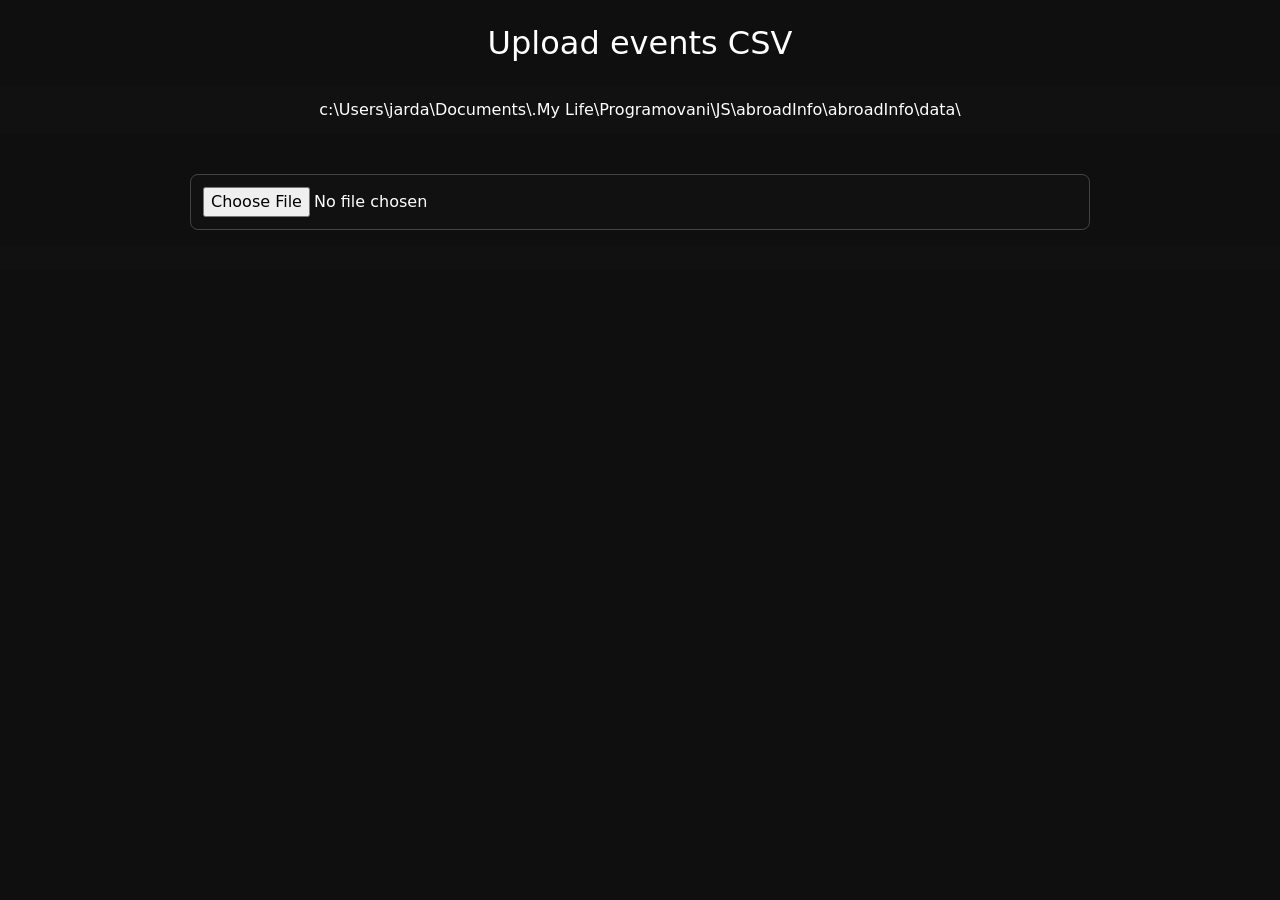
<file: v2/admin_events.html>
<!DOCTYPE html>
<html lang='en' translate="no">
<head>
    <meta charset='UTF-8', content='notranslate'>
    <title>aInfo</title>
    <meta name='viewport' content='width=device-width, initial-scale=1, viewport-fit=cover'>
    <link href='https://cdn.jsdelivr.net/npm/bootstrap@5.3.3/dist/css/bootstrap.min.css' rel='stylesheet'>
    <link rel="icon" type="image/png" sizes="32x32" href="img/FaviconWhite32.png">
    <link rel="apple-touch-icon" href="img/FaviconWhite180.png">
    <link rel="icon" href="img/FaviconBlack32.png">
    <!-- CSS -->
    <link rel="stylesheet" href="css/style.css">

</head>
<body>
    <br>
    <h2 class='mb-4 text-center'>Upload events CSV</h2>
    <p class='text-center'>c:\Users\jarda\Documents\.My Life\Programovani\JS\abroadInfo\abroadInfo\data\</p>
    <br>
    <div class='mb-3 text-center'>
        <input type="file" id="file" accept=".csv">
    </div>

    <p id="status" class='text-center'></p>
</body>
</html>
<script>
document.getElementById('file').addEventListener('change', e => {
    const file = e.target.files[0];
    if (!file) return;

    document.getElementById('status').innerText =
        `Loaded: ${file.name} (${file.size} bytes)`;

    localStorage.setItem('eventsCSV', '');
    file.text().then(t => localStorage.setItem('eventsCSV', t));
});
</script>
</file>
<file: v2/css/style.css>
body {
    background-color: #0f0f0f;
    color: #ffffff; /* white text */
    padding-bottom: env(safe-area-inset-bottom);
}
h1, h2, h3, h4, h5, h6, strong, label, small, .year, td {
    color: #ffffff !important;
}
.header {
    display: flex;
    justify-content: center; /* horizontal */
    align-items: center;     /* vertical (if header has height) */
    padding: 16px 0;
}

.logo {
    width: 50vw;       /* half of mobile screen */
    max-width: 320px;
    min-width: 160px;
}
textarea, datalist, input {
    width: 100%;
    max-width: 900px;
    background: #111;
    color: #fff;
    border: 1px solid #444;
    border-radius: 8px;
    padding: 12px;
    font-size: 16px;
    resize: none;        /* prevents dragging */
}
textarea::placeholder {
  color: #ccc;
}

p {
    
    background: #111;
    color: #fff;
    padding: 12px;
    font-size: 16px;
    resize: none;        /* prevents dragging */
}

.card {
    background-color: #1a1a1a;
    border: none;
}
.form-control {
    background-color: #121212;
    color: #ffffff;
    border: 1px solid #333;
}
.form-control:focus {
    background-color: #121212;
    color: #ffffff;
    border-color: #0d6efd;
    box-shadow: none;
}
.btn {
    min-height: 44px;
}
.btn-outline-primary,
.btn-outline-secondary {
    color: #ffffff;
    border-color: #555;
}
/* .btn-outline-primary:hover,
.btn-outline-secondary:hover {
    background-color: #0d6efd;
    border-color: #0d6efd;
} */

.btn.active {
    background-color: #0d6efd;
    border-color: #0d6efd;
    color: #ffffff;
}
.bottom-buttons {
  position: fixed;
  bottom: 0;
  left: 0;
  width: 100%;

  display: flex;
  gap: 10px;
  padding: 10px;

  background: white;   /* or your page color */
  box-shadow: 0 -2px 5px rgba(0,0,0,0.1);
}

.btn-search {
  flex: 1;              /* equal width */
  font-size: 1.1rem;    /* smaller font */
  padding: 12px;

}

.form-check-input {
    background-color: #222;
    border-color: #555;
}
.radio-opt{
    display: inline-flex;
  align-items: center;
  gap: 4px;
  width: 30vw;
  max-width: 80px;
  font-size: 13px;
}
.form-check-input:checked {
    background-color: #0d6efd;
    border-color: #0d6efd;
}
.form-check-label {
    color: #ffffff; /* captions white */
}
.btn-small {
    padding: 6px 12px;
    font-size: 14px;
}
@media (max-width: 768px) {
    .mobile-search {
        /* position: sticky; */
        bottom: 0;
        background-color: #111;
        padding: 12px;
        box-shadow: 0 -2px 12px rgba(0,0,0,.6);
        z-index: 1000;
    }
    dialog {
        width: 90vw;         /* 90% of viewport width */
    }
        }
.form-select-dark {
    background-color: #000;
    color: #fff;
    border-color: #444;
}

/* dropdown options */
.form-select-dark option {
    background-color: #000;
    color: #fff;
}

/* focus state */
.form-select-dark:focus {
    background-color: #000;
    color: #fff;
    border-color: #888;
    box-shadow: none;
}

/* disabled option (optional) */
.form-select-dark option:disabled {
    color: #777;
}

.form-switch .form-check-input {
  transform: scale(0.8);
}
dialog {
  border: none;
  border-radius: 8px;
  width: 75 vw;
  max-width: 400px;
  padding: 16px;
  box-shadow: 0 10px 30px rgba(127,127,127,.3);
  background-color: #0f0f0f;;
}


tr:nth-child(odd) {
  background-color: #222;
}
.icon-btn {
  min-width: 50px;
  max-height: 16px;
}
</file>
